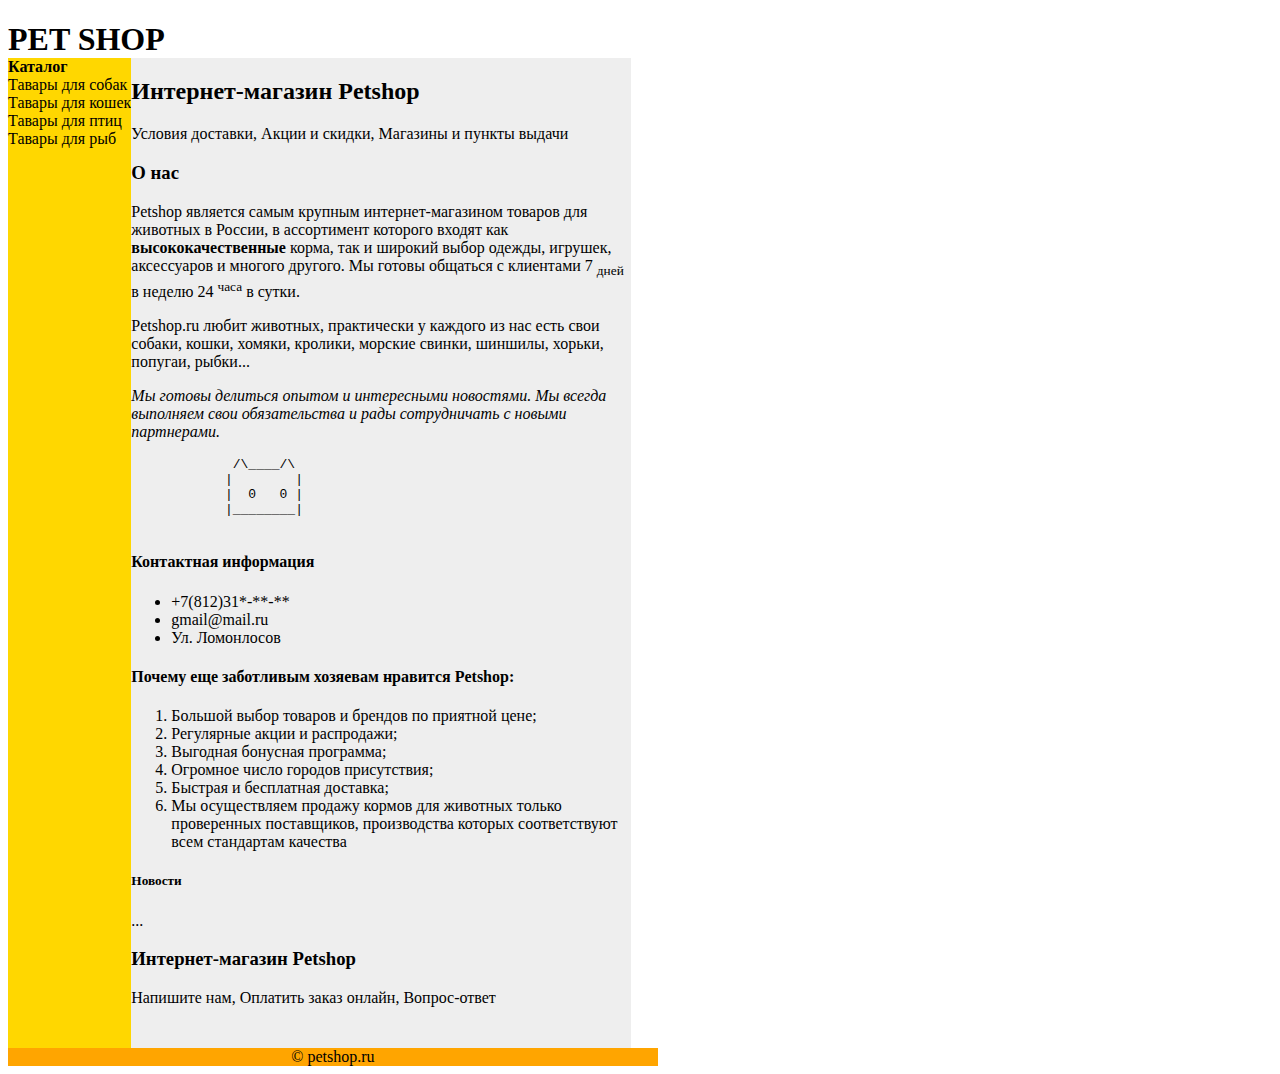
<file: lab1.html>
<!doctype html>
<html lang="ru">
<head>
<meta charset="utf-8">
<!--name of the website-->
  <title> pet shop</title>
</head>
  
  
<body>
  <div id="container" style="width:650px">  
  
      <div id="header" style="background-color:#FFA500:">
          <h1 style="margin-bottom:0;">PET SHOP</h1>
      </div>
 
  <div id="menu" style="background-color:#FFD700;height:990px;width:150;float:left;">
     <b>Каталог</b><br>
     Тавары для собак<br>
     Тавары для кошек<br>
     Тавары для птиц<br>
     Тавары для рыб
  </div>
 
<div id="content" style="background-color:#EEEEEE;height:990px;width:500px;float:left;">
  <header><h2>Интернет-магазин Petshop</h2>
  <nav>
    Условия доставки,  Акции и скидки, Магазины и пункты выдачи
  </nav>
  </header>
  
  <main>
  <section>
    <h3> О нас</h3>
    <p>
      Petshop является самым крупным интернет-магазином товаров для животных в России, в ассортимент которого входят как <b>высококачественные</b> корма, так и широкий выбор одежды, игрушек, аксессуаров и многого другого. Мы готовы общаться с клиентами 7 <sub>дней</sub> в неделю 24 <sup>часа</sup> в сутки.
    </p>
    <p>
      Petshop.ru любит животных, практически у каждого из нас есть свои собаки, кошки, хомяки, кролики, морские свинки, шиншилы, хорьки, попугаи, рыбки...
    </p>
    <p><em>
      Мы готовы делиться опытом и интересными новостями.
      Мы всегда выполняем свои обязательства и рады сотрудничать с новыми партнерами.
    </em></p>
    <pre>
             /\____/\
            |        |
            |  0   0 |
            |________| 
    </pre>
    
    <h4> Контактная информация </h4>
      <ul>
        <li>+7(812)31*-**-**</li>
        <li>gmail@mail.ru</li>
        <li>Ул. Ломонлосов</li>
      </ul>
   
      <h4> Почему еще заботливым хозяевам нравится Petshop:</h4>
      <ol>
        <li>Большой выбор товаров и брендов по приятной цене;
        <li>Регулярные акции и распродажи; </li>
        <li>Выгодная бонусная программа; </li>
        <li>Огромное число городов присутствия;</li>
        <li>Быстрая и бесплатная доставка; </li>
        <li>Мы осуществляем продажу кормов для животных только проверенных поставщиков, производства которых соответствуют всем стандартам качества</li>
       </ol>
  </section>
    <aside>
    <h5> Новости</h5>
      ...
    </aside>
  </main>
   <header><h3>Интернет-магазин Petshop</h3>
  <nav>
    Напишите нам, Оплатить заказ онлайн, Вопрос-ответ</nav>
  </header>
 </div>
 
<div id="footer" style="background-color:#FFA500;clear:both;text-align:center;">
  © petshop.ru</div>
 
</div>
</body>
</html>
</file>
